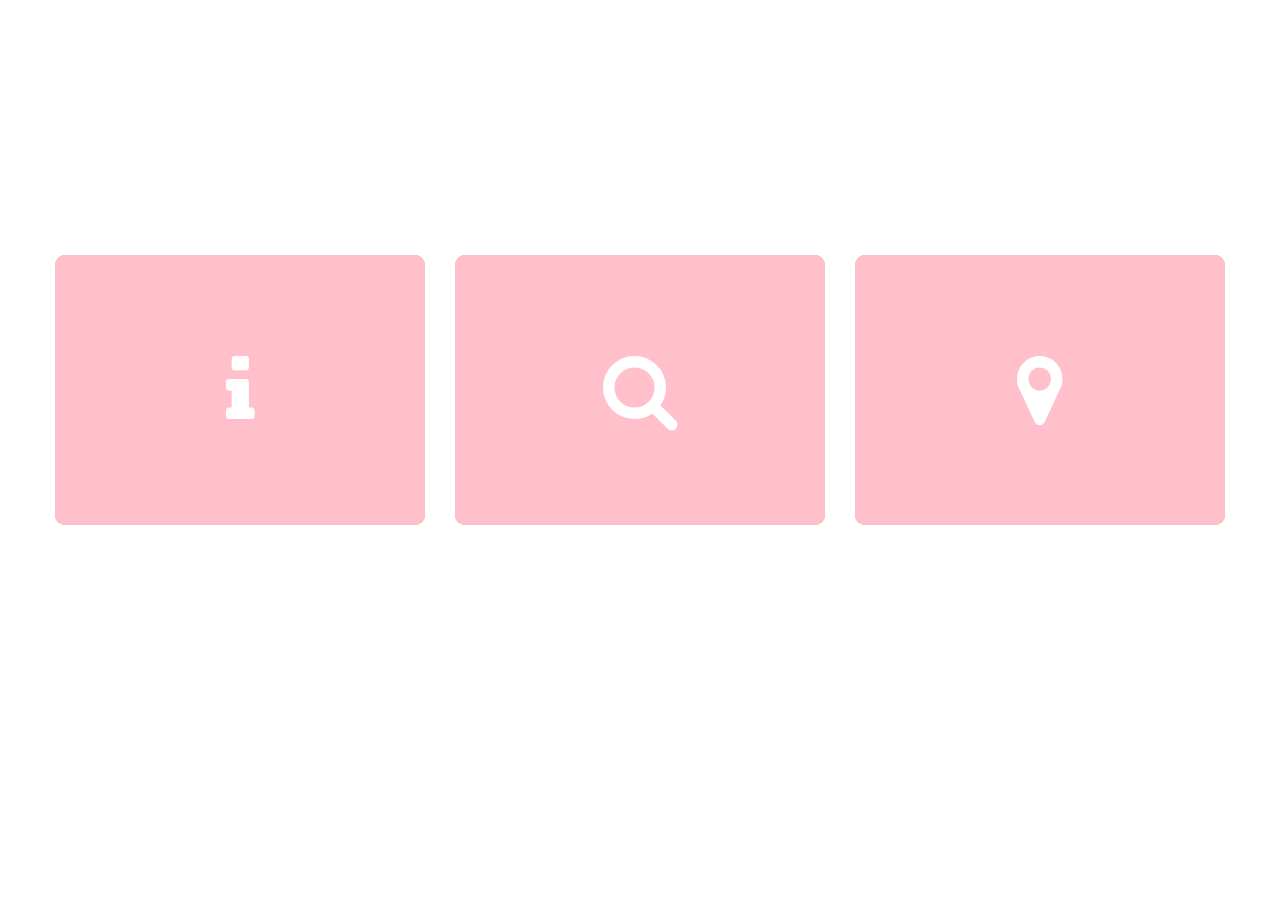
<file: Content Boxes/index.html>
<!DOCTYPE html>
<html>
<head>
    <meta charset="utf-8">
    <title>Content Boxes In HTML</title>
    <link rel="stylesheet" type="text/css" href="style.css">
    <link rel="stylesheet" href="https://cdnjs.cloudflare.com/ajax/libs/font-awesome/4.7.0/css/font-awesome.css"/>
</head>
<body>
    <div class="container">
        <div class="box">
            <div class="icon"><i class="fa fa-info" aria-hidden="true"></i></div>
            <div class="content">
                <h3>Info</h3>
                <p>
                    Lorem ipsum dolor sit amet, consectetur adipisicing elit, sed do eiusmod
                tempor incididunt ut labore et dolore magna aliqua. Ut enim ad minim veniam,
                quis nostrud exercitation ullamco laboris nisi ut aliquip ex ea commodo
                consequat
                </p>
            </div>
        </div>
        <div class="container">
        <div class="box">
            <div class="icon"><i class="fa fa-search" aria-hidden="true"></i></div>
            <div class="content">
                <h3>Search</h3>
                <p>Lorem ipsum dolor sit amet, consectetur adipisicing elit, sed do eiusmod
                tempor incididunt ut labore et dolore magna aliqua. Ut enim ad minim veniam,
                quis nostrud exercitation ullamco laboris nisi ut aliquip ex ea commodo
                consequat</p>
            </div>
        </div>
        <div class="container">
        <div class="box">
            <div class="icon"><i class="fa fa-map-marker" aria-hidden="true"></i></div>
            <div class="content">
                <h3>Location</h3>
                 <p>Lorem ipsum dolor sit amet, consectetur adipisicing elit, sed do eiusmod
                tempor incididunt ut labore et dolore magna aliqua. Ut enim ad minim veniam,
                quis nostrud exercitation ullamco laboris nisi ut aliquip ex ea commodo
                consequat</p>
            </div>
        </div>
        </div>
</body>
</html>
</file>
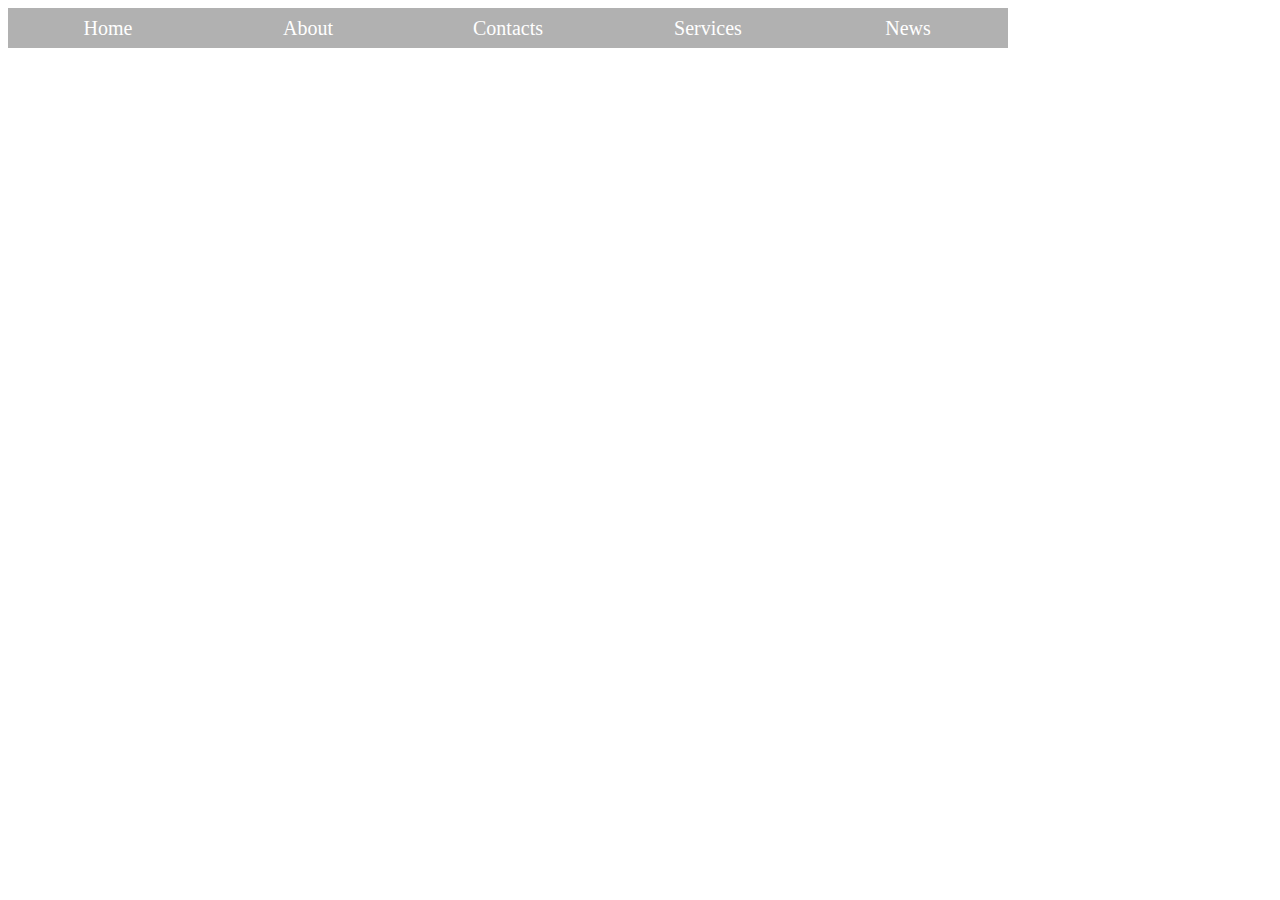
<file: Dropdown Menu/index.html>
<!DOCTYPE html>
<html>
<head>
  <meta charset="utf-8">
  <title>Drop Down In HTML</title>
  <link rel="stylesheet" type="text/css" href="style.css">
</head>
<body>
<ul>
  <li><a href="#">Home</a></li>
  <li><a href="#">About</a>
    <ul>
      <li> <a href="">Team</a></li>
      <li> <a href="">Clients</a></li>
      <li> <a href="">Career</a></li>
      <li> <a href="">Legacy</a></li>
    </ul>

<li><a href="#">Contacts</a>
    <ul>
      <li><a href="#">Email</a></li>
      <li><a href="#">Phone</a></li>
      <li><a href="#">Twitter</a></li>
      <li><a href="#">Linkedln</a></li>
    </ul>
  </li>
  <li><a href="#">Services</a></li>
  <li><a href="#">News</a></li>
</ul>
</body>
</html>
</file>
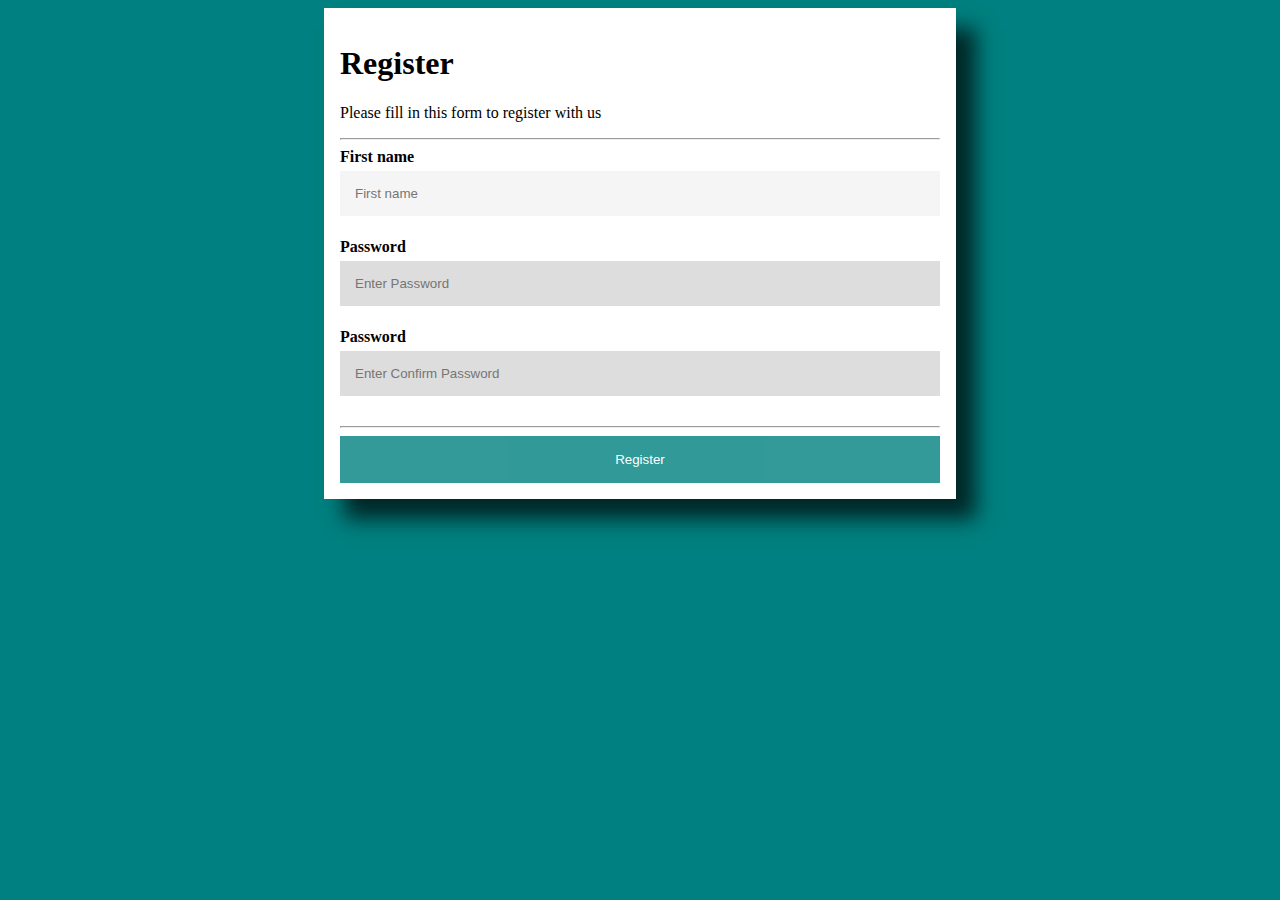
<file: Registration Form/index.html>
<!DOCTYPE html>
<html lang="en">
<head>
    <meta charset="UTF-8">
    <meta http-equiv="X-UA-Compatible" content="IE=edge">
    <meta name="viewport" content="width=device-width, initial-scale=1.0">
    <title>Document</title>
    <link rel="stylesheet" href="style.css">
</head>
<body>
    <form action="">
        <div class='container'>
        <h1>Register</h1>
        <p>Please fill in this form to register with us</p>
        <hr>

        <label for="fn"><b>First name</b></label>
        <input type="text" placeholder="First name" name='fn' id='fn'required/>

        <label for="psw"><b>Password</b></label>
        <input type="password" placeholder="Enter Password" name='psw' id='psw'required/>

        <label for="cpsw"><b>Password</b></label>
        <input type="password" placeholder="Enter Confirm Password" name='cpsw' id='cpsw'required/>

        <hr/>
        <button class='registerbtn' type='submit'>Register</button>
    </form>
</div>
</body>
</html>
</file>
<file: Content Boxes/style.css>
body{
    margin: 0;
    padding: 0;
    font-family: sans-serif;
}
.container{
    position: relative;
    width: 1200px;
    height: 300px;
    margin: 240px auto;
}
.container .box{
    position: relative;
    width: calc(400px - 30px);
    height: calc(300px - 30px);
    background: #000;
    float: left;
    margin: 15px;
    box-sizing: border-box;
    overflow: hidden;
    border-radius: 10px;
}
.container .box .icon{
    position: absolute;
    top: 0;
    left: 0;
    width: 100%;
    height: 100%;
    background: #F00;
    transition: 0.5s;
    z-index: 1;
 }
 .container .box:hover .icon{
     top: 20px;
    Left: calc(50% - 40px);
    width: 80px;
    height: 80px;
    border-radius: 50%;
 }
 .container .box .icon .fa{
    position: absolute;
     top: 50%;
     left: 50%;
    transform: transLate(-50%, -50%);
    font-size: 80px;
    transition: 0.5s;
    color: #fff;
 }
 .container .box:hover .icon .fa{
    font-size: 40px;
 }
 .container .box .content{
    position: absolute;
    top: 100%;
    height: calc(100% - 100px);
    text-align: center;
    padding: 20px;
    box-sizing: border-box;
    transition: 0.5s;
     opacity: 0
 }
 .container .box:hover .content{
    top: 100px;
   opacity: 1;
}
.container .box .content h3{
   margin: 0 0 10px;
   padding: 0;
   color: #fff;
   font-size: 24px;
}
.container .box .content p{
    margin: 0;
    padding: 0;,
    color: #fff;
 }
 .container .box:nth-child(1) .icon
{
   background: pink;
}
.container .box:nth-child(1)
{
   background: orange
}
</file>
<file: Dropdown Menu/style.css>
body{
    
    }
  ul{
    margin: 0;
    padding: 0;
    List-style: none;
  }
  ul li{
   float: Left;
    width: 200px;
    height: 40px;
    background-color: darkgrey;
    opacity: .9;
    Line-height: 40px;
    text-align: center;
   font-size: 20px;
  }
  ul li a{
    text-decoration: none;
    color: white;
    display: block;
  }
  ul li a:hover{
    background-color: lightsalmon;
  }
  ul li ul li{
    display: none;
  }
  ul li:hover ul li {
    display: block;
  }
</file>
<file: Registration Form/style.css>
body{
    background-color: teal ;
}
* {
    box-sizing: border-box;
}

.container {
    margin: auto;
    width: 50%;
    padding: 16px;
    background-color: white;
    box-shadow: 20px 20px 20px 0px rgb(0, 0,0, 0.7);
}
input[type='text'],
input[type='password'] {

    width: 100%;
    padding: 15px;
    margin: 5px 0 22px 0;
    display: inline-block ;
    border: none;
    background: whitesmoke;
}

input[type='text']:focus,
input[type='password'] {
    background-color: #ddd ;
    outline: none;
}
.registerbtn {
    background-color:teal ;
    color: white;
    padding: 16px;
    border: none;
    cursor: pointer;
    width: 100%;
    margin: auto;
    opacity: 0.8;
}
.registerbtn:hover {
    opacity: 1;
}
</file>
